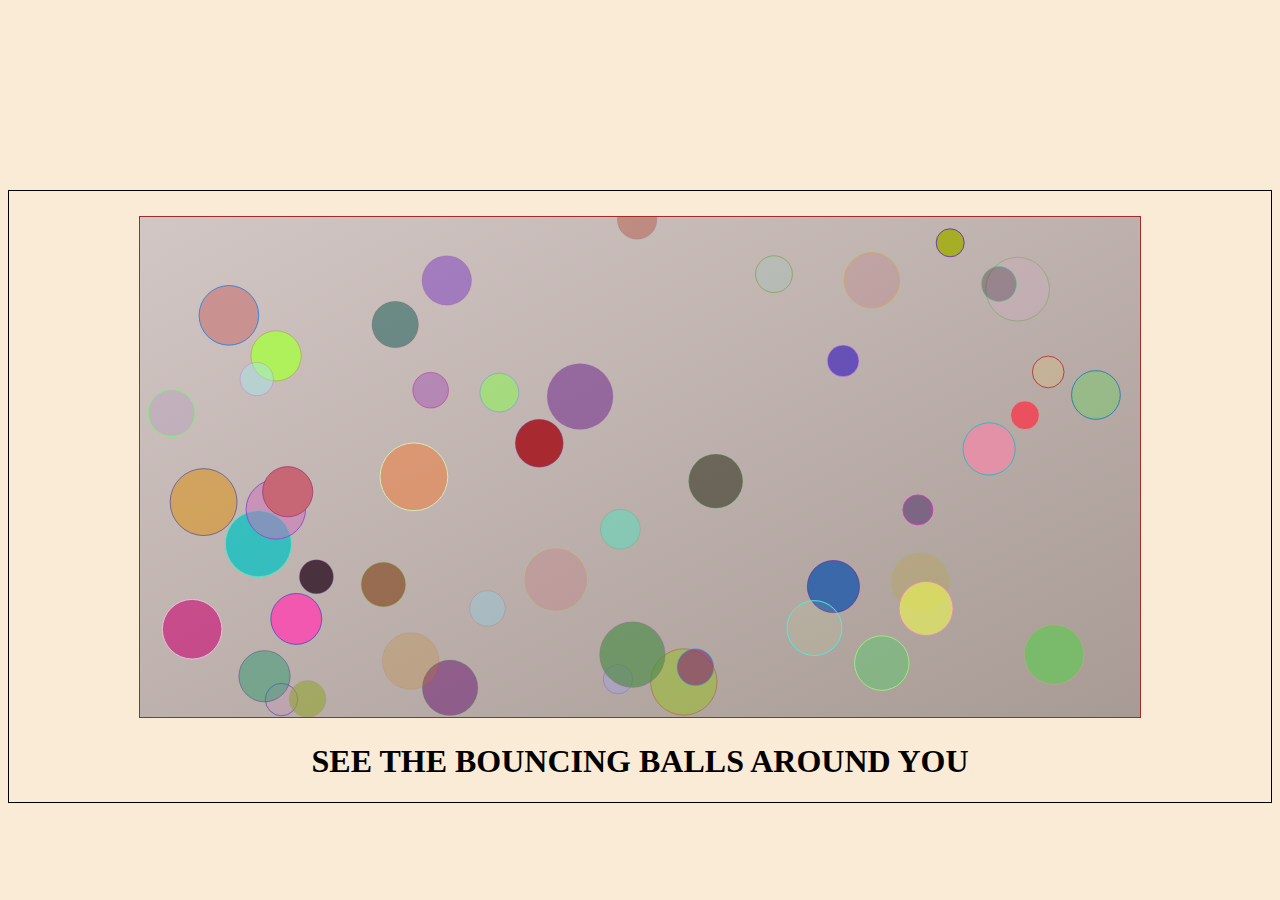
<file: bouncing_balls/index.html>
<!DOCTYPE html>
<html>
    <head>
        <title>BOUNCING BALLS</title>
        <link rel="stylesheet" href="style.css">
        <script src="script.js" defer></script>
    </head>

    <body>
        <header>
            <canvas id="canvas" height="500px" width="1000px"></canvas>
        <h1>SEE THE BOUNCING BALLS AROUND YOU</h1>

        </canvas>
    </header>


    </body>
</html>
</file>
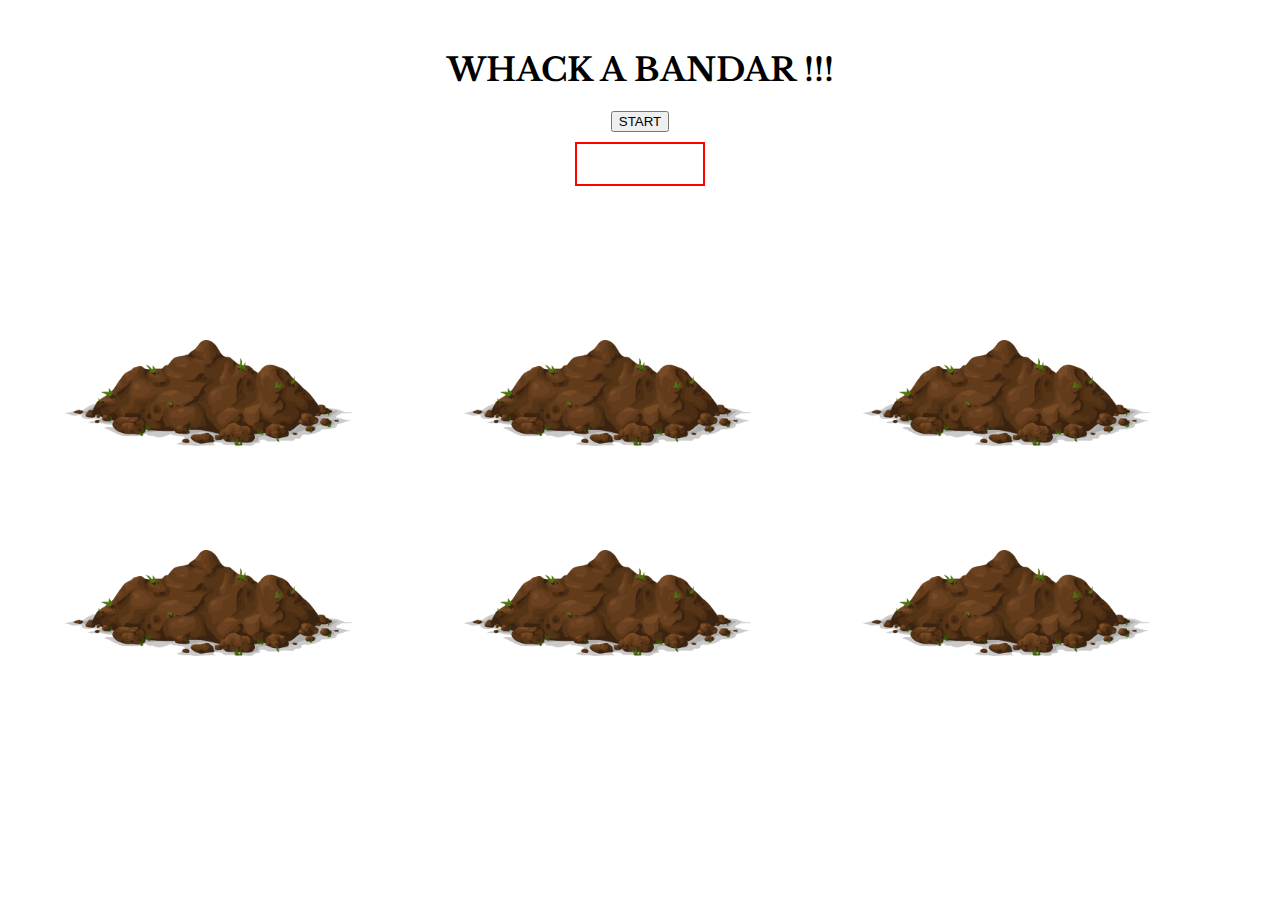
<file: whack_a_mole/index.html>
<!DOCTYPE html>
<html>
    <head>
        <title>WHACK A BANDAR</title>
        <link rel="stylesheet" href="style.css">
        <script src="script.js" defer></script>
    </head>

    <body>
        <header>
            <center>
            <h1>WHACK A BANDAR !!!</h1>
            <h2 id="over"></h2>
        </center> 
    </header>
    <section id="scoresection">
    <center>
        <button onclick="startgame()" id="startbutton">START</button>
        <div class="score"></div>
        </center>
    </section>


    <section id="container">
        <div class="image"><img src="media/dirt.png" class="img1"><img src="media/mole.png" class="img2"></div>
        <div class="image"><img src="media/dirt.png" class="img1"><img src="media/mole.png" class="img2"></div>
        <div class="image"><img src="media/dirt.png" class="img1"><img src="media/mole.png" class="img2"></div>
        <div class="image"><img src="media/dirt.png" class="img1"><img src="media/mole.png" class="img2"></div>
        <div class="image"><img src="media/dirt.png" class="img1"><img src="media/mole.png" class="img2"></div>
        <div class="image"><img src="media/dirt.png" class="img1"><img src="media/mole.png" class="img2"></div>   
    </section>

    </body>
</html>
</file>
<file: bouncing_balls/style.css>
body{
    background-color: antiquewhite;
}

header{
    margin-top: 15%;
    text-align: center;
    align-items: center;
    border: 1px solid black;
}

#canvas{
    border: 1px solid brown;
    margin-top: 2%;
    background-image: linear-gradient(to bottom right, rgba(52, 52, 124,0.2), rgb(133, 121, 121,0.7));
}
</file>
<file: whack_a_mole/style.css>
@import url('https://fonts.googleapis.com/css2?family=Libre+Baskerville:ital@1&display=swap');

header h1{
    font-family: 'Libre Baskerville', serif;
    margin-top: 50px;
}

#container
{
    display: flex;
    flex-wrap: wrap;
    flex-direction: row;
    /* background-color: red; */
    margin-top: 70px;
}

.image
{
    position: relative;
    width: 30%;
    height: 190px;
    /* border: 2px solid; */
    text-align: center;
    margin: 10px;
}

.img1{
    position: relative;
    margin-top: 74px;
    width: 76%;
}

.img2
{
    position: absolute;
    width: 130px;
    top: 22px;
    left: 119px;
    display: none;
}

#startbutton{
    margin: auto;
    display: block;
}

.score{
    margin: auto;
    display: block;
    border: 2px solid red;
    width: 10%;
    height: 40px;
    margin-top: 10px;
    text-align: center;
    font-size: 20px;
}
</file>
